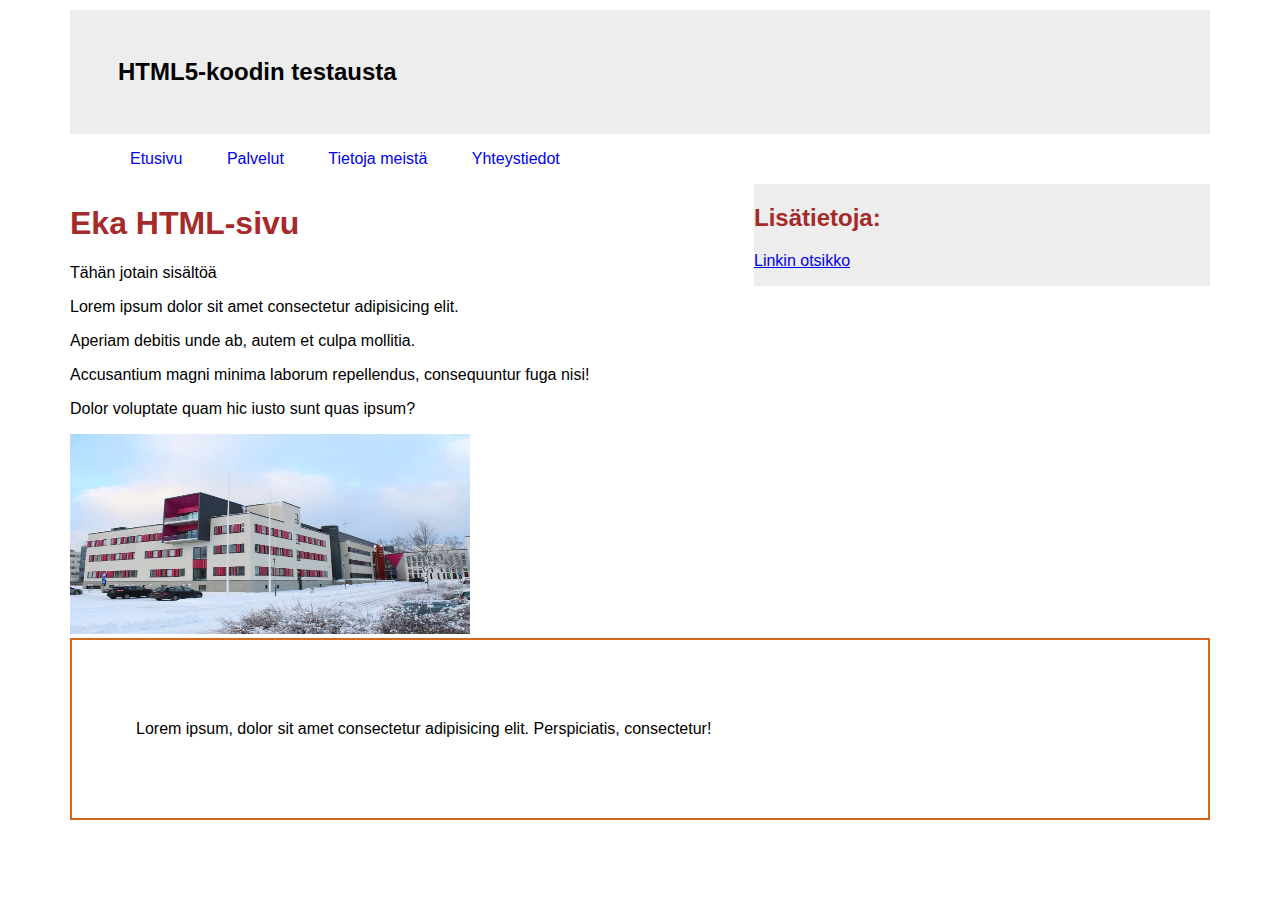
<file: index.html>
<!DOCTYPE html>
<html lang="en">
<head>
    <meta charset="UTF-8">
    <meta http-equiv="X-UA-Compatible" content="IE=edge">
    <meta name="viewport" content="width=device-width, initial-scale=1.0">
    <link rel="stylesheet" href="tyylit.css">
    <title>Eka sivu</title>
</head>
<body>

    <div class="container">
   
    <header>HTML5-koodin testausta</header>

    <nav>
        <ul>
            <li> <a href="#"> Etusivu </a></li>
            <li> <a href="palvelut.html"> Palvelut </a></li>
            <li> <a href="tietja.html"> Tietoja meistä </a></li>
            <li> <a href="yhteystiedot.html"> Yhteystiedot </a></li>

        </ul>

    </nav>

   
    <article>

        <h1>Eka HTML-sivu</h1>
        <p>Tähän jotain sisältöä</p>

        <p>Lorem ipsum dolor sit amet consectetur adipisicing elit.</p>
        <p>Aperiam debitis unde ab, autem et culpa mollitia.</p>
        <p>Accusantium magni minima laborum repellendus, consequuntur fuga nisi!</p>
        <p>Dolor voluptate quam hic iusto sunt quas ipsum?</p>

        <img src="korkeakoulukeskus.jpg" alt="Kuva korkeakoulukeskuksen rakennuksesta" width="400" height="200">
    </article>

    <aside>
        <h2>Lisätietoja:</h2>
        <p> <a href="http://hamk.fi" target="_blank"> Linkin otsikko </a> </p>
    </aside>

    <footer>
       <p>Lorem ipsum, dolor sit amet consectetur adipisicing elit. Perspiciatis, consectetur!</p>
    </footer>

</div>


</body>
</html>
</file>
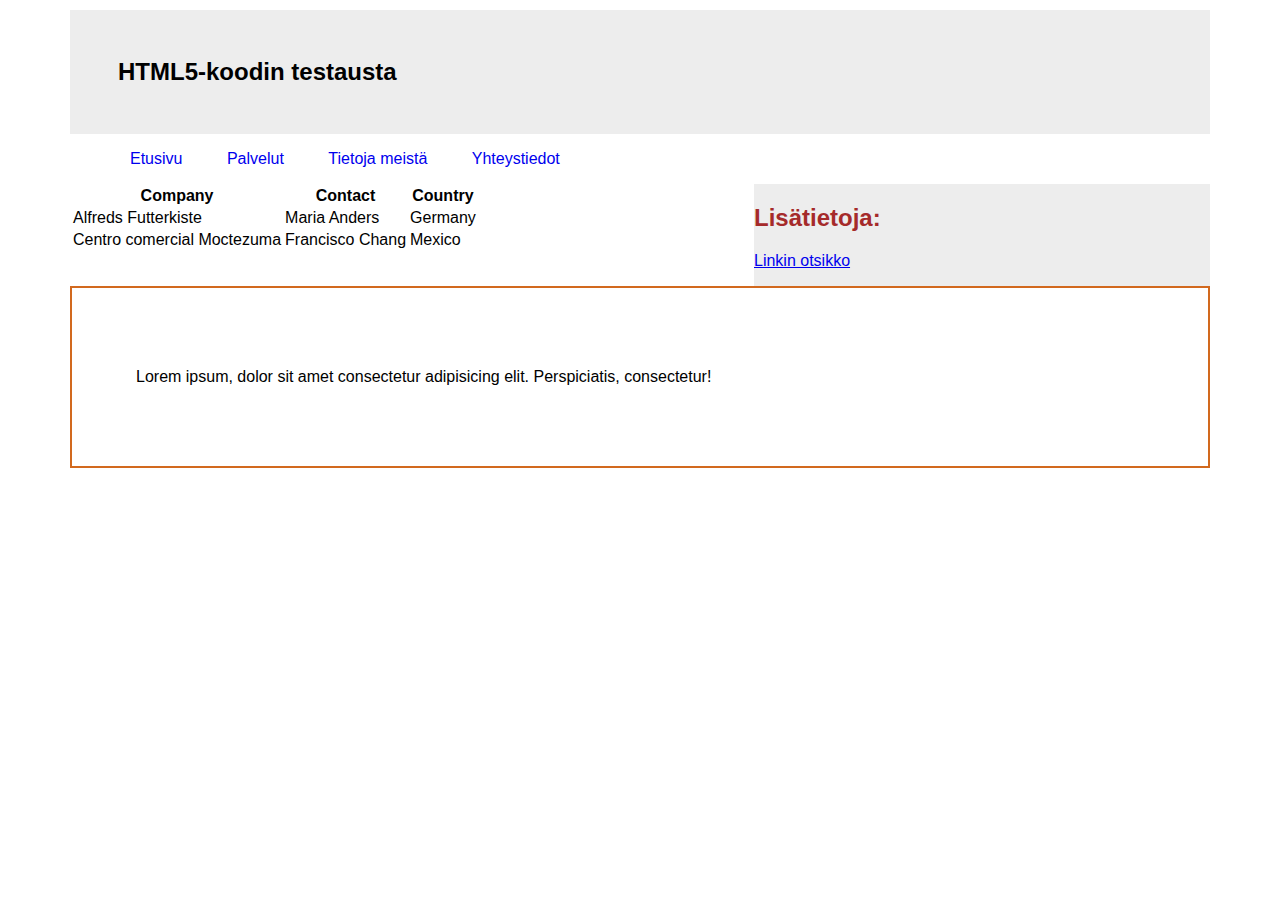
<file: palvelut.html>
<!DOCTYPE html>
<html lang="en">
<head>
    <meta charset="UTF-8">
    <meta http-equiv="X-UA-Compatible" content="IE=edge">
    <meta name="viewport" content="width=device-width, initial-scale=1.0">
    <link rel="stylesheet" href="tyylit.css">
    <title>Eka sivu</title>
</head>
<body>

    <div class="container">
   
    <header>HTML5-koodin testausta</header>

    <nav>
        <ul>
            <li> <a href="#"> Etusivu </a></li>
            <li> <a href="palvelut.html"> Palvelut </a></li>
            <li> <a href="tietja.html"> Tietoja meistä </a></li>
            <li> <a href="yhteystiedot.html"> Yhteystiedot </a></li>

        </ul>

    </nav>

   
    <article>

        <table>
            <tr>
              <th>Company</th>
              <th>Contact</th>
              <th>Country</th>
            </tr>
            <tr>
              <td>Alfreds Futterkiste</td>
              <td>Maria Anders</td>
              <td>Germany</td>
            </tr>
            <tr>
              <td>Centro comercial Moctezuma</td>
              <td>Francisco Chang</td>
              <td>Mexico</td>
            </tr>
          </table>
     </article>

    <aside>
        <h2>Lisätietoja:</h2>
        <p> <a href="http://hamk.fi" target="_blank"> Linkin otsikko </a> </p>
    </aside>

    <footer>
       <p>Lorem ipsum, dolor sit amet consectetur adipisicing elit. Perspiciatis, consectetur!</p>
    </footer>

</div>


</body>
</html>
</file>
<file: tyylit.css>
body {

    font-family: 'Franklin Gothic Medium', 'Arial Narrow', Arial, sans-serif;
   
}

header, aside {

    background-color: #ededed;

}

header{
    /*padding: 2em 1em 0.4em 1em;*/
    padding: 2em;
    font-size: 24px;
    font-weight: bold;
 
}

h1, h2, h3, h4 {
 
    font-family: 'Lucida Sans', 'Lucida Sans Regular', 'Lucida Grande', 'Lucida Sans Unicode', Geneva, Verdana, sans-serif;
    color: brown;

}

nav a {

    text-decoration: none;

 }

 nav li {
    display: inline;
    margin: 20px;
 }

 article {

    width: 60%;
    float: left;
 }

 aside{
    width: 40%;
    float: right;

 }

 article p{
    font-weight: none;

 }

 footer {
    float: none;
    clear: both;
    padding: 4em;
    border-style: solid;
    border-width: 2px;
    border-color: chocolate;

 }

 .container{
    width: 1140px;
    margin: 10px auto;
 }

 @media only screen and (max-width: 768px) {
   /* For mobile phones: */
  
  article {
   float:none;
    width: 100%;}

    aside{

   float:none;
    width: 100%;
    }

 }
</file>
